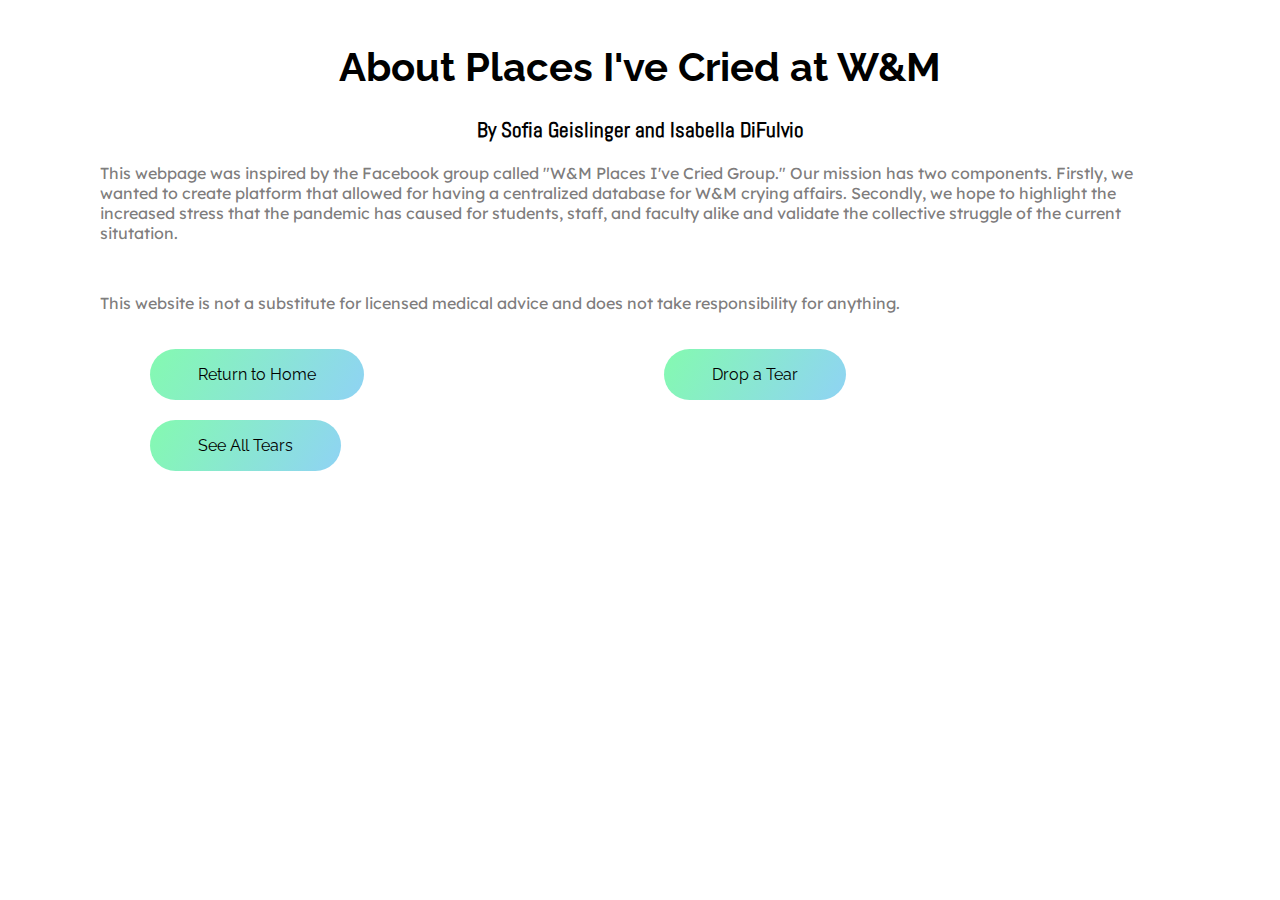
<file: about.html>
<!DOCTYPE html>
<html lang="en">

<head>
    <meta charset="UTF-8">
    <meta name="viewport" content="width=device-width, initial-scale=1.0">
    <meta http-equiv="X-UA-Compatible" content="ie=edge">
    <title>Places I've Cried at W&M</title>

    <!-- Font Awesome Icons-->
    <link rel="stylesheet" href="all.css">

    <!-- Custom Style -->
    <link rel="stylesheet" href="Style.css">
    
</head>

<body>
    <!-- -------- Main Site Section ------------->
    <main>
        <section class="site-title">
            <div class="site-background">
                <h1>About Places I've Cried at W&M</h1>
                <h3>By Sofia Geislinger and Isabella DiFulvio</h2>
            </div>
        </section>
    </main>

    <p>
        This webpage was inspired by the Facebook group called "W&M Places I've Cried Group."
        Our mission has two components. Firstly, we wanted to create platform that allowed for 
        having a centralized database for W&M crying affairs. Secondly, we hope to highlight
        the increased stress that the pandemic has caused for students, staff, and faculty alike
        and validate the collective struggle of the current situtation. 
    </p>
    <br>
    <p>
        This website is not a substitute for licensed medical advice and does not take responsibility for anything.
    </p>
    <!------x----- Main Site Section ------x------->

    <nav class="nav">
        <a href="index.html"><button class="btn">Return to Home</button> </a>

        <form action="create_post.php" method="POST">
          <button class="btn" type='submit' name="shed_tear">Drop a Tear</button>
        </form>
  
        <form action="posts.php" method="POST">
          <button class="btn" type='submit' name="see_posts">See All Tears</button>
        </form> 
      </nav>
</body>
</file>
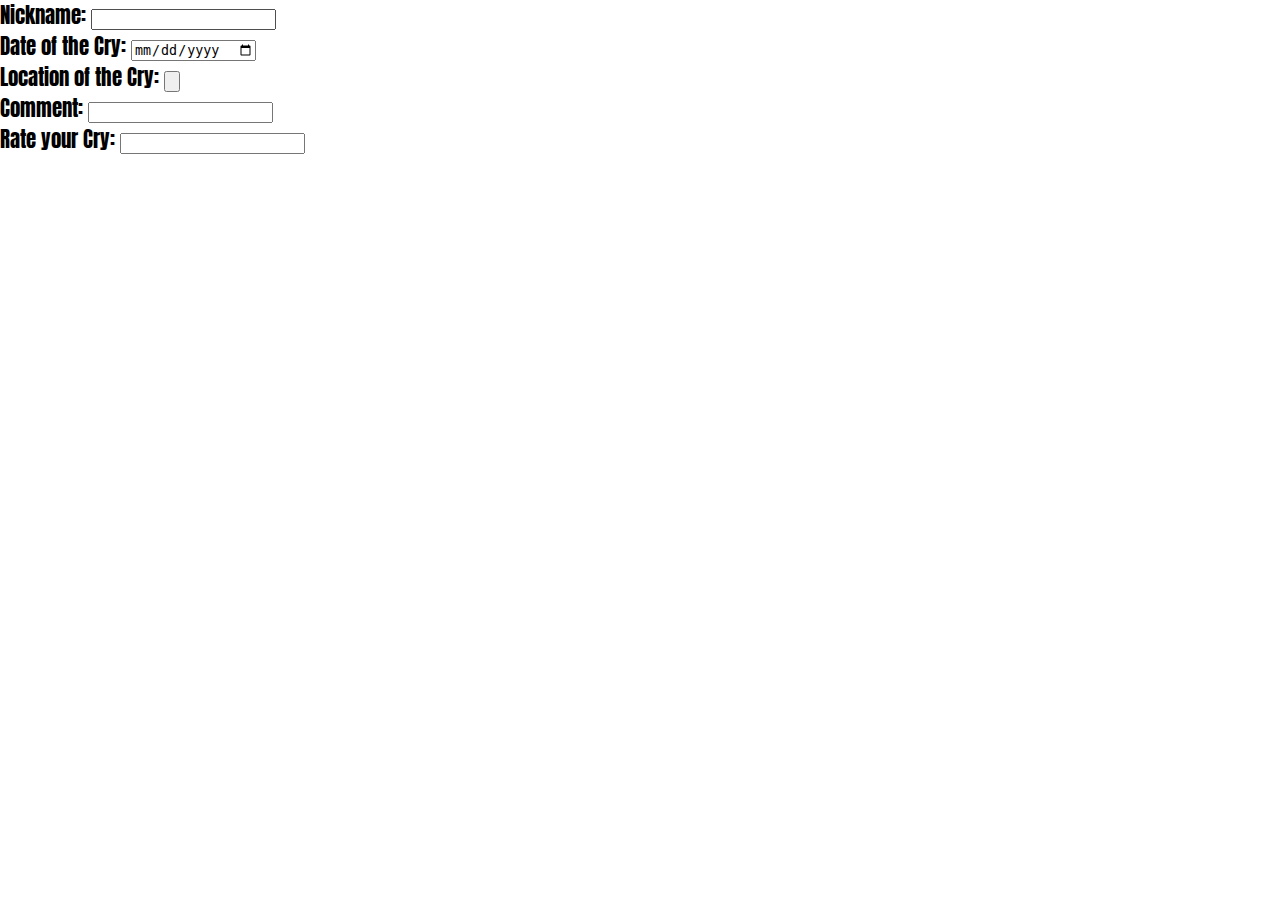
<file: create_post.html>
<!DOCTYPE html>
<html lang="en">


<head>
    <meta charset="UTF-8">
    <meta name="viewport" content="width=device-width, initial-scale=1.0">
    <meta http-equiv="X-UA-Compatible" content="ie=edge">
    <title>Places I've Cried at W&M</title>

    <!-- Font Awesome Icons-->
    <link rel="stylesheet" href="all.css">

    <!-- Custom Style -->
    <link rel="stylesheet" href="Style.css">
    
</head>



<body>
    <form> 
        <label for="nickname">Nickname: </label>
        <input type="text" id="nickname" name="nickname"><br>

        <label for="cry_date">Date of the Cry: </label>
        <input type="date" id="cry_date" name="cry_date"><br>

        <label for="cry_loc">Location of the Cry: </label>
        <input type="button" id="cry_loc" name="cry_loc"><br>

        <label for="comment">Comment: </label>
        <input type="text" id="comment" name="comment"><br>

        <label for="cry_rating">Rate your Cry: </label>
        <input type="number" id="cry_rating" name="cry_rating"><br>
    </form>
</body>
</file>
<file: Style.css>
@import url('fonts.css');

html, body{
    margin: 0%;
    box-sizing: border-box;
    overflow-x: hidden;
}

:root{
    /* theme colors */
    --text-gray: #3f4954;
    --text-light : #686666da;
    --bg-color: #0f0f0f;
    --white: #ffffff;

    /* gradient color */
    --sky: linear-gradient(120deg, #84fab0 0%, #8fd3f4 100%);

    /* theme font-family */
    --Abel: 'Abel', cursive;
    --Anton: 'Anton', cursive;
    --Lexend: 'Lexend_Deca', cursive;
    --Bebas: 'Bebas_Neue', cursive;
    --Raleway: 'Raleway', cursive;

}

/*------------------------ Global Classes ------------------------*/
a{
    text-decoration: none;
    color: var(--text-gray);
}

.flex-row{
    display: flex;
    flex-direction: row;
    flex-wrap: wrap;
}

ul{
    list-style-type: none;
}

h1{
    font-family: var(--Raleway);
    font-size: 2.5rem;
}

h3{
    font-family: var(--Abel);
    font-size: 1.3rem;
}

h2{
    font-family: var(--Raleway);
    font-size: 1.7rem;
}

h4{
    font-family: var(--Raleway);
    font-size: 1.1rem;
    color: var(--text-light);
}

button.btn{
    border: none;
    border-radius: 2rem;
    padding: 1rem 3rem;
    font-size: 1rem;
    font-family: var(--Raleway);
    cursor: pointer;
    margin-left: 150px;
    margin-right: 150px;
    margin-top: 20px;
    background: var(--sky);
    float: left;
}

p{
    font-family: var(--Lexend);
    color: var(--text-light);
    text-align: left;
    margin-left: 100px;
    padding-right: 100px;
}

textarea {
    width: 400px;
    height: 80px;
    background-color: #fff;
    resize: none;
}

label{
    font-family: var(--Anton);
    font-size: 1.3rem;
}


/*-------------x----------- Global Classes --------------x----------*/

/*------------------------ Main -------------------------------*/
main .site-title .site-background{
    padding-top: 1rem;
    text-align: center;
    color: black;
}

.row {
    display: flex;
    margin-left: 150px;
    margin-right: 150px;
    margin-top: 70px;
  }
  
  .column {
    flex: 33.33%;
    padding: 5px;
  }




/*-------------x----------- Main ----------------x---------------*/



/*-----------------Viewport less than or equal to 1130px-----------------*/

@media only screen and (max-width: 1130px){
    .site-content .post-content > .post-image .post-info{
        left: 2rem !important;
        bottom: 1.2rem !important;
        border-radius: 0% !important;
        }

    .site-content .sidebar .popular-post .post-info{
        display: none !important;
    }
    footer.footer .container{
        grid-template-columns: repeat(2, 1fr);
    }
}


/*---------x--------Viewport less than or equal to 1130px---------x--------*/

/*-----------------Viewport less than or equal to 750px-----------------*/

@media only screen and (max-width: 750px){
    .nav .nav-menu, .nav .nav-items{
        flex-direction: column;
    }
    .nav .toggle-collapse{
        display: initial;
    }

    main .site-content{
        grid-template-columns: 100%;
    }

    footer.footer .container{
        grid-template-columns: repeat(1, 1fr);
    }
}

/*---------x-------Viewport less than or equal to 750px----------x-------*/

/*-----------------Viewport less than or equal to 520px-----------------*/

@media only screen and (max-width: 520px){
    .site-content .post-content > .post-image .post-info{
        display: none;
    }

    footer.footer .container > div{
        padding: 1rem .9rem !important;
    }

    footer .rights{
        padding: 0 1.4rem;
        text-align: center;
    }

    nav .toggle-collapse{
        width: 80% !important;
    }
}

/*---------x--------Viewport less than or equal to 520px---------x--------*/
</file>
